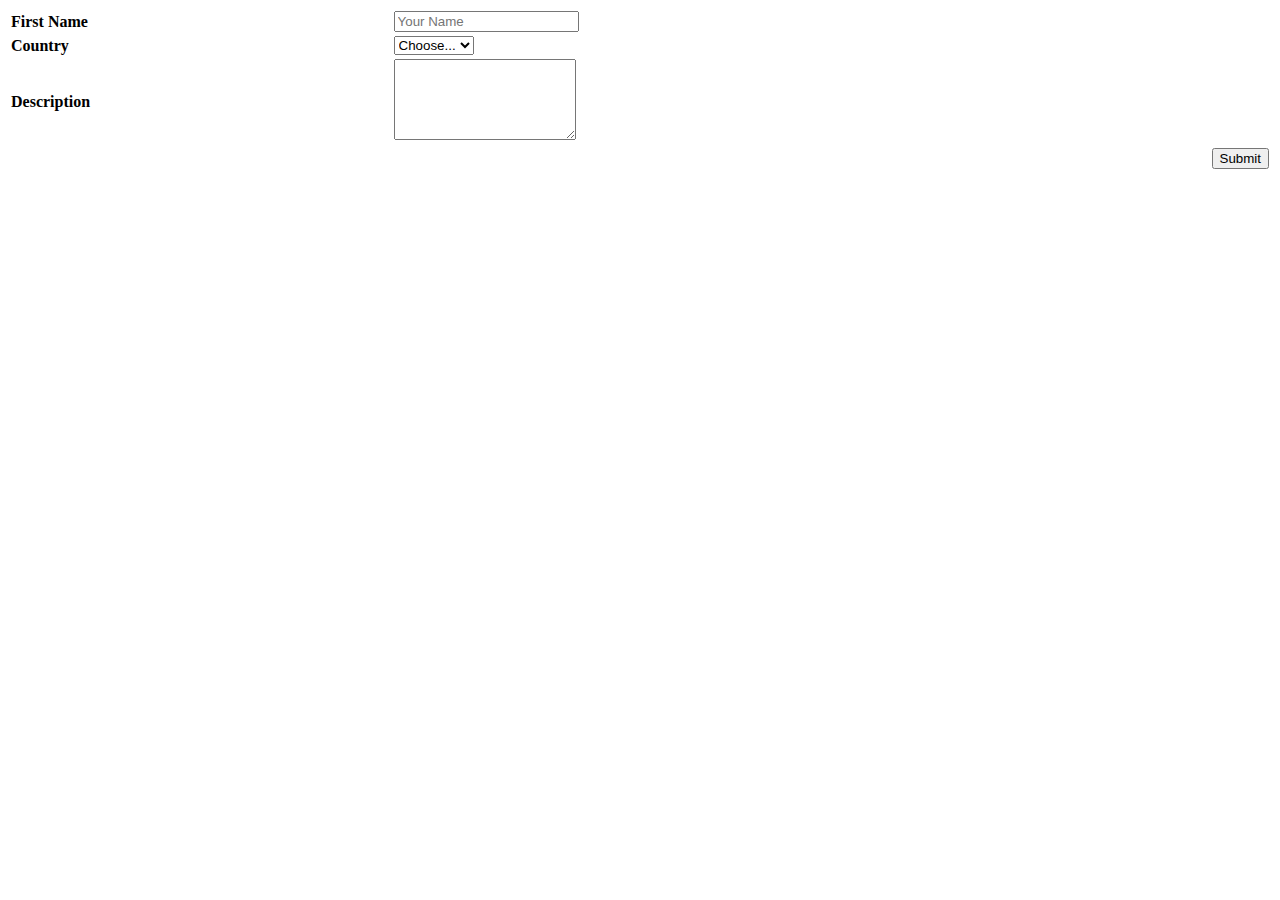
<file: form.html>
<!DOCTYPE html>
<html lang="en">
<head>
    <meta charset="UTF-8">
    <meta name="viewport" content="width=device-width, initial-scale=1.0">

    <link href="https://cdn.jsdelivr.net/npm/bootstrap@5.3.2/dist/css/bootstrap.min.css" rel="stylesheet"
        integrity="sha384-T3c6CoIi6uLrA9TneNEoa7RxnatzjcDSCmG1MXxSR1GAsXEV/Dwwykc2MPK8M2HN" crossorigin="anonymous">

    <script src="https://cdn.jsdelivr.net/npm/bootstrap@5.3.2/dist/js/bootstrap.bundle.min.js"
        integrity="sha384-C6RzsynM9kWDrMNeT87bh95OGNyZPhcTNXj1NW7RuBCsyN/o0jlpcV8Qyq46cDfL"
        crossorigin="anonymous"></script>

    <title>Form</title>
</head>
<body>
    <div class="container">
        <table class="m-3" style="width: 100%;" >

        <tr>
            <td>
                <label for=""> <strong>First Name</strong> </label>
            </td>

            <td>
                <input type="text" class="form-control p-3" placeholder="Your Name" >

            </td>
        </tr>

        <tr >
            <td>
                <label for=""> <strong>Country</strong> </label>
            </td>

            <td >
                <Select class="form-control p-3 my-3" >
                    <option value="">Choose...</option>
                    <option value=""> Ethiopia </option>
                    <option value=""> USA </option>
                </Select>

            </td>
        </tr>

        <tr >
            <td>
                <label for=""> <strong>Description</strong> </label>
            </td>

            <td >
                <textarea class="form-control" rows="5"></textarea>

            </td>
        </tr>

        <tr >
            <td>
                
            </td>

            <td >
                <button class="btn btn-success p-2 my-3" style="float: right;" > Submit </button>
                
            </td>
        </tr>

    </table>
    </div>

    
    
</body>
</html>
</file>
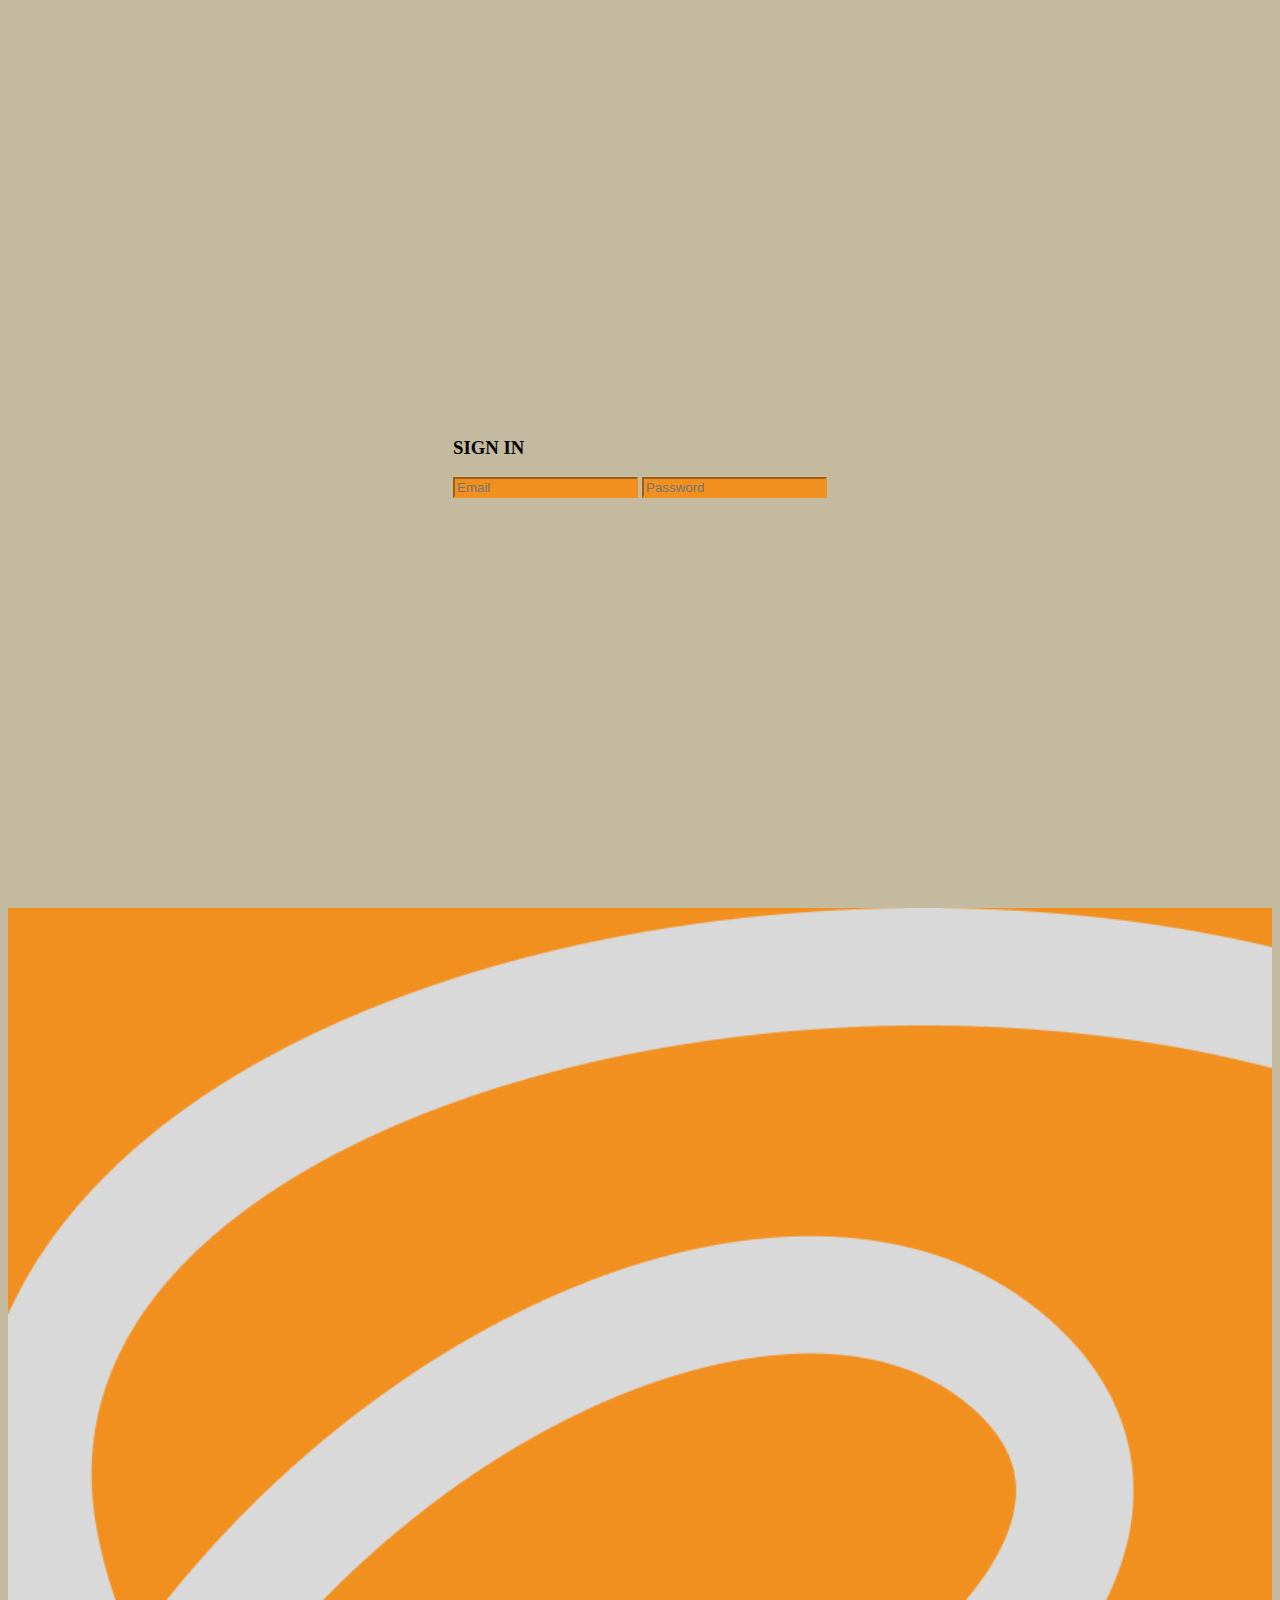
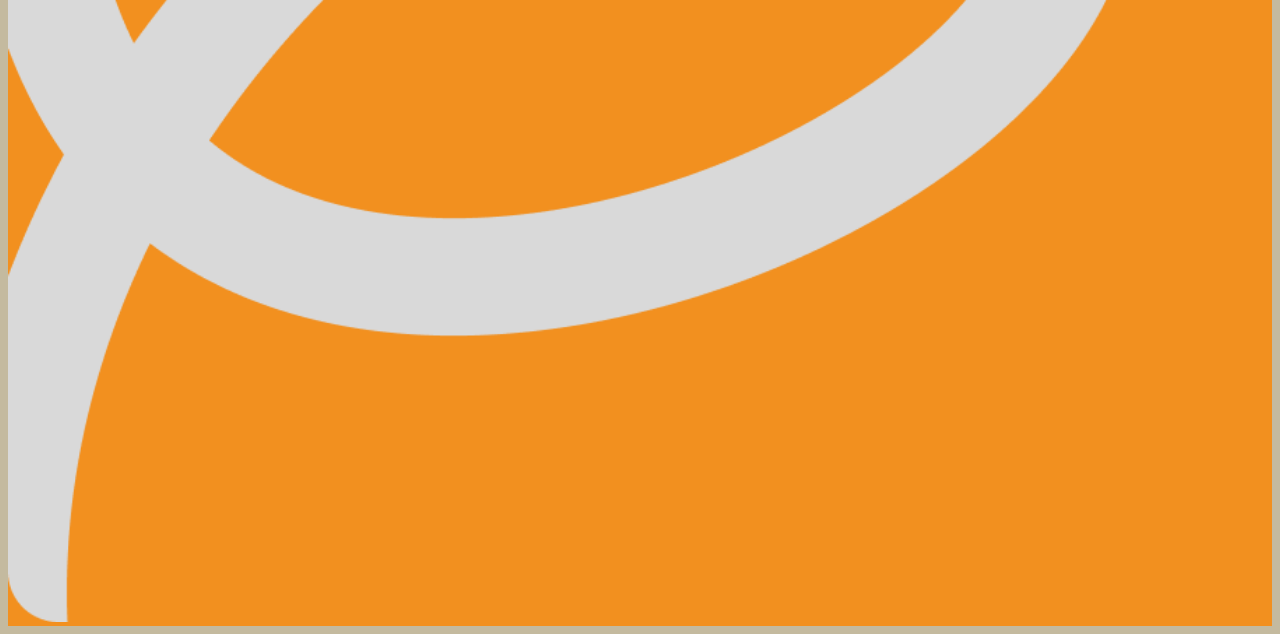
<file: login.html>
<!DOCTYPE html>
<html lang="en">
<head>
    <meta charset="UTF-8">
    <meta name="viewport" content="width=device-width, initial-scale=1.0">
    <link href="https://cdn.jsdelivr.net/npm/bootstrap@5.3.2/dist/css/bootstrap.min.css" rel="stylesheet"
        integrity="sha384-T3c6CoIi6uLrA9TneNEoa7RxnatzjcDSCmG1MXxSR1GAsXEV/Dwwykc2MPK8M2HN" crossorigin="anonymous">

    <script src="https://cdn.jsdelivr.net/npm/bootstrap@5.3.2/dist/js/bootstrap.bundle.min.js"
        integrity="sha384-C6RzsynM9kWDrMNeT87bh95OGNyZPhcTNXj1NW7RuBCsyN/o0jlpcV8Qyq46cDfL"
        crossorigin="anonymous"></script>


    <title>Login</title>
    <style>
        .vertical-center {
            display: flex;
            justify-content: center;
            align-items: center;
            min-height: 100vh;
        }
    </style>
</head>
<body style="background-color: #c4ba9f;" >

    <div class="row m-2" >
        <div class="col-4 vertical-center" >
            
                <div class="" >
                    <h3 class="text-white ms-5" style="font-weight: 900;" > SIGN IN</h3> 
                <input type="email" class="form-control rounded-5 p-3" style="background-color: #f2901f; border-color: #f2901f;" placeholder="Email">
                <input type="password" class="form-control rounded-5 my-3 p-3" style="background-color: #f2901f; border-color: #f2901f;" placeholder="Password">
                </div>

        </div>

        <div class="col rounded-3 py-5" style="background-color: #f2901f;" >
            <img src="images/Intersect-1.png" width="100%"alt="">

        </div>
    </div>
    
</body>
</html>
</file>
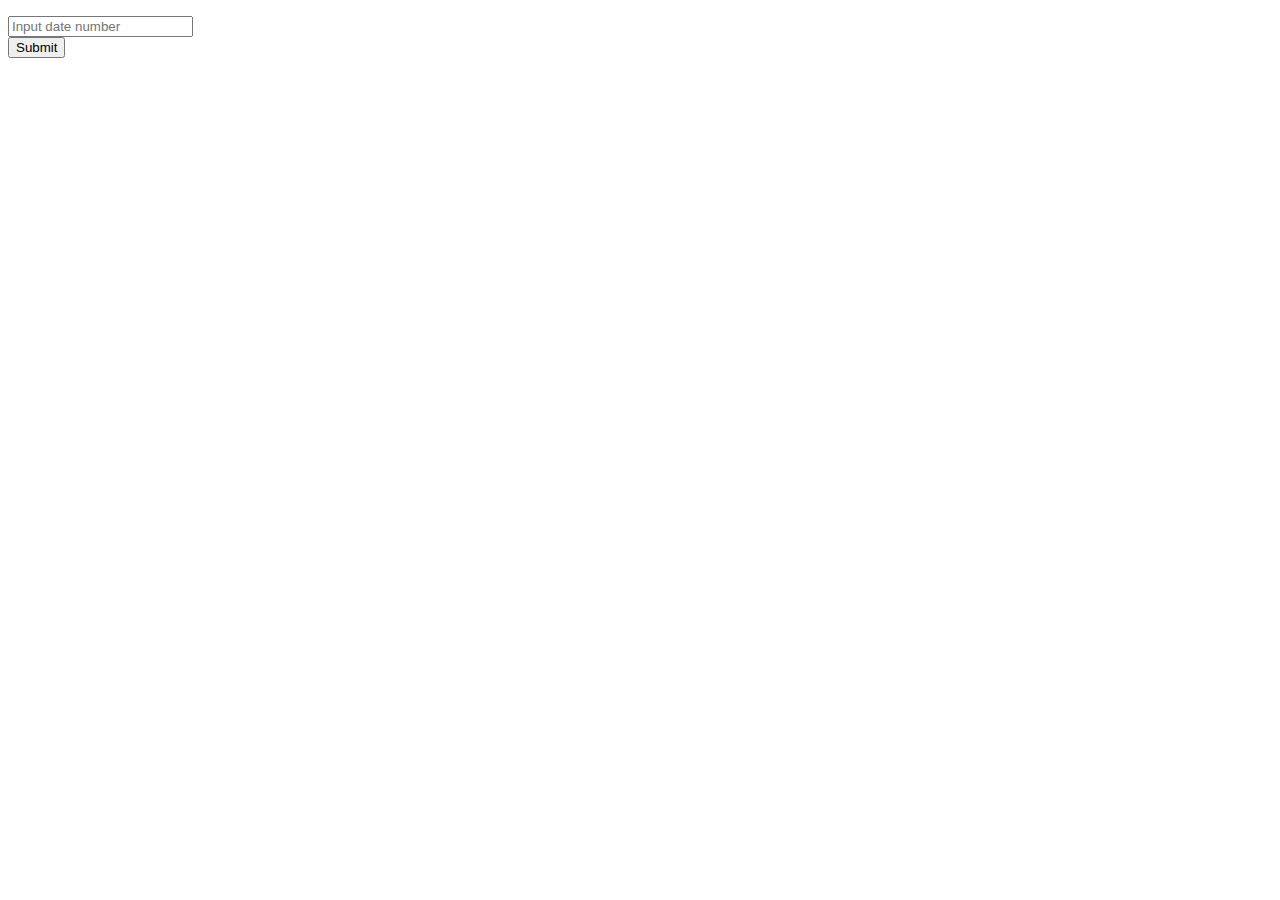
<file: switch_day_counter.html>
<!DOCTYPE html>
<html lang="en">

    <head>
        <meta charset="UTF-8">
        <meta name="viewport" content="width=device-width, initial-scale=1.0">
        <title>Document</title>
    </head>

    <body>

        <!-- Input Number and Displays the Date of that number -->
        <p id="demo"></p>
        <input type="number" id="day" placeholder="Input date number"><br>
        <input type="submit" onclick="countDate()">


        <script>
            function countDate() {
                var day_number = Number(document.getElementById("day").value);

                switch (day_number) {
                    case 1:
                        document.getElementById('demo').innerHTML = "This is Monday";
                        break;

                    case 2:
                        document.getElementById('demo').innerHTML = "This is Tuesday";
                        break;

                    default:
                        document.getElementById('demo').innerHTML = "Not Assigned";

                }
            }

        </script>

    </body>

</html>
</file>
